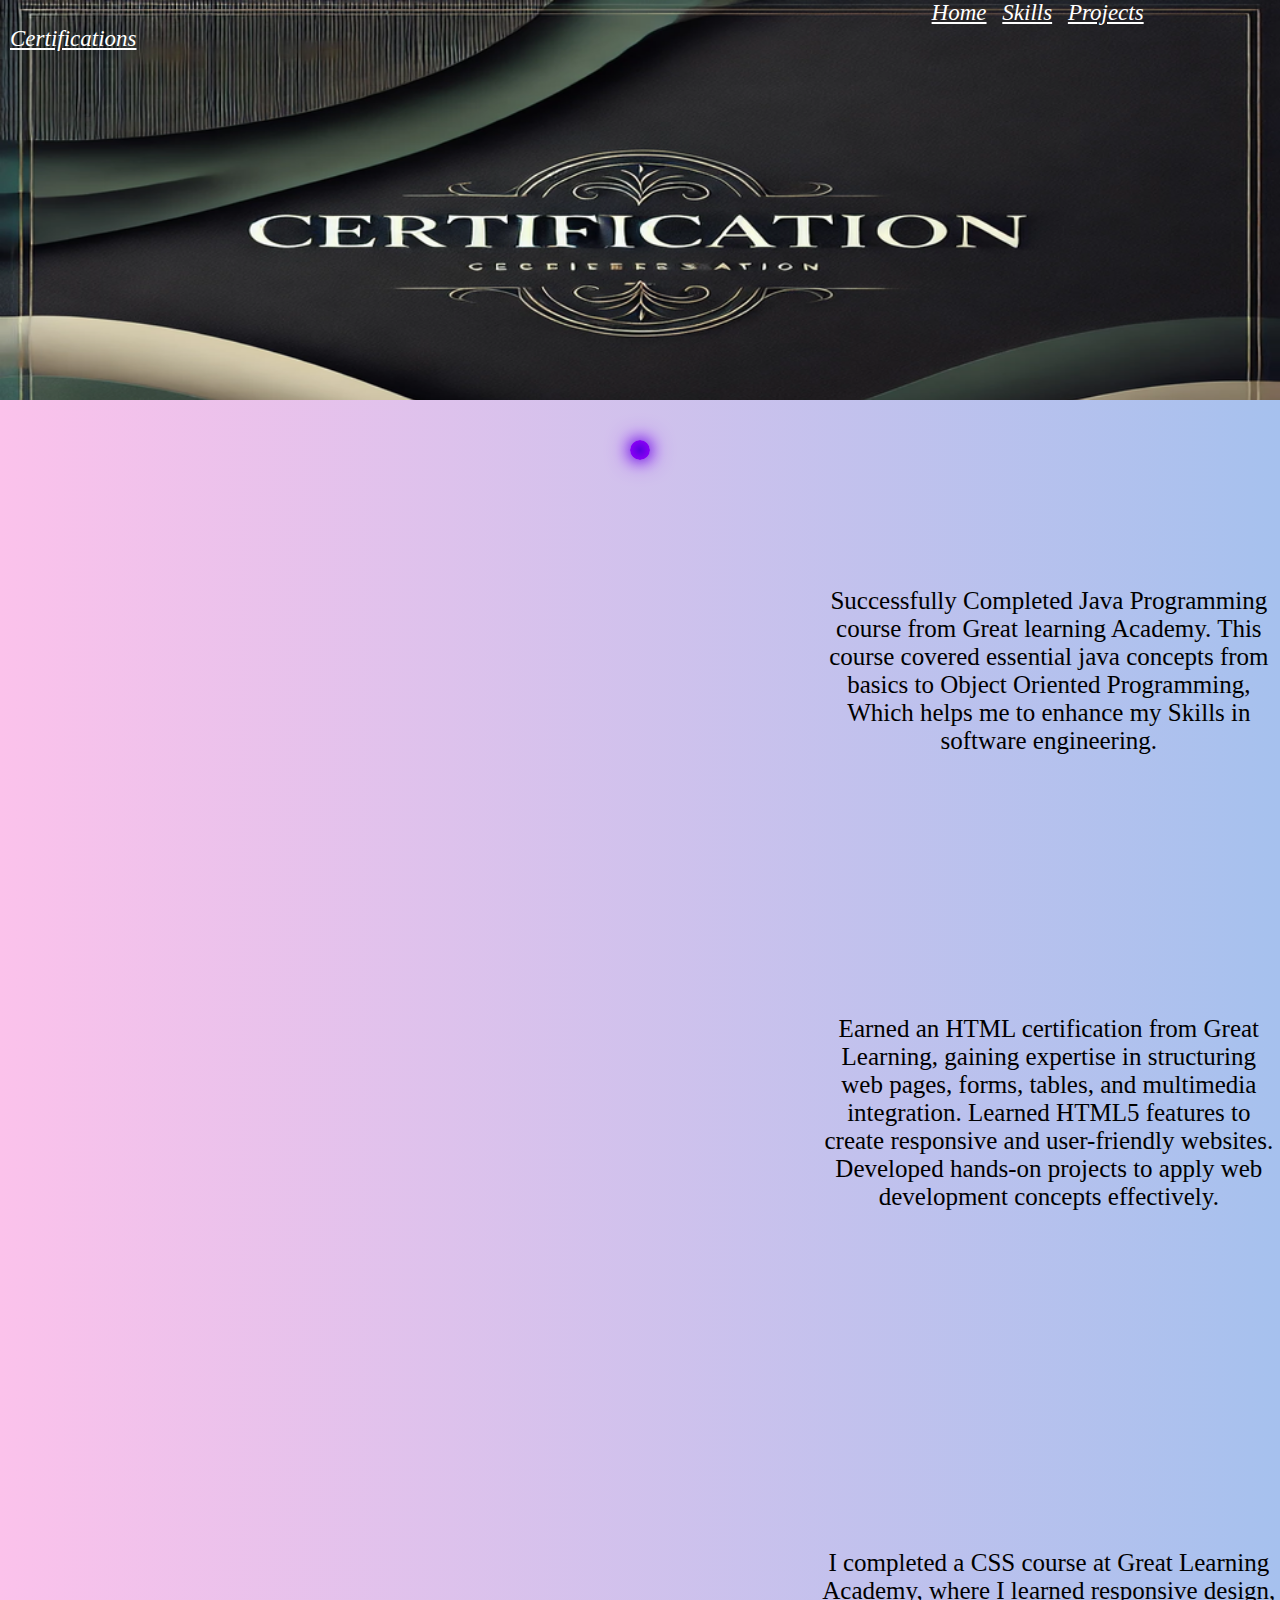
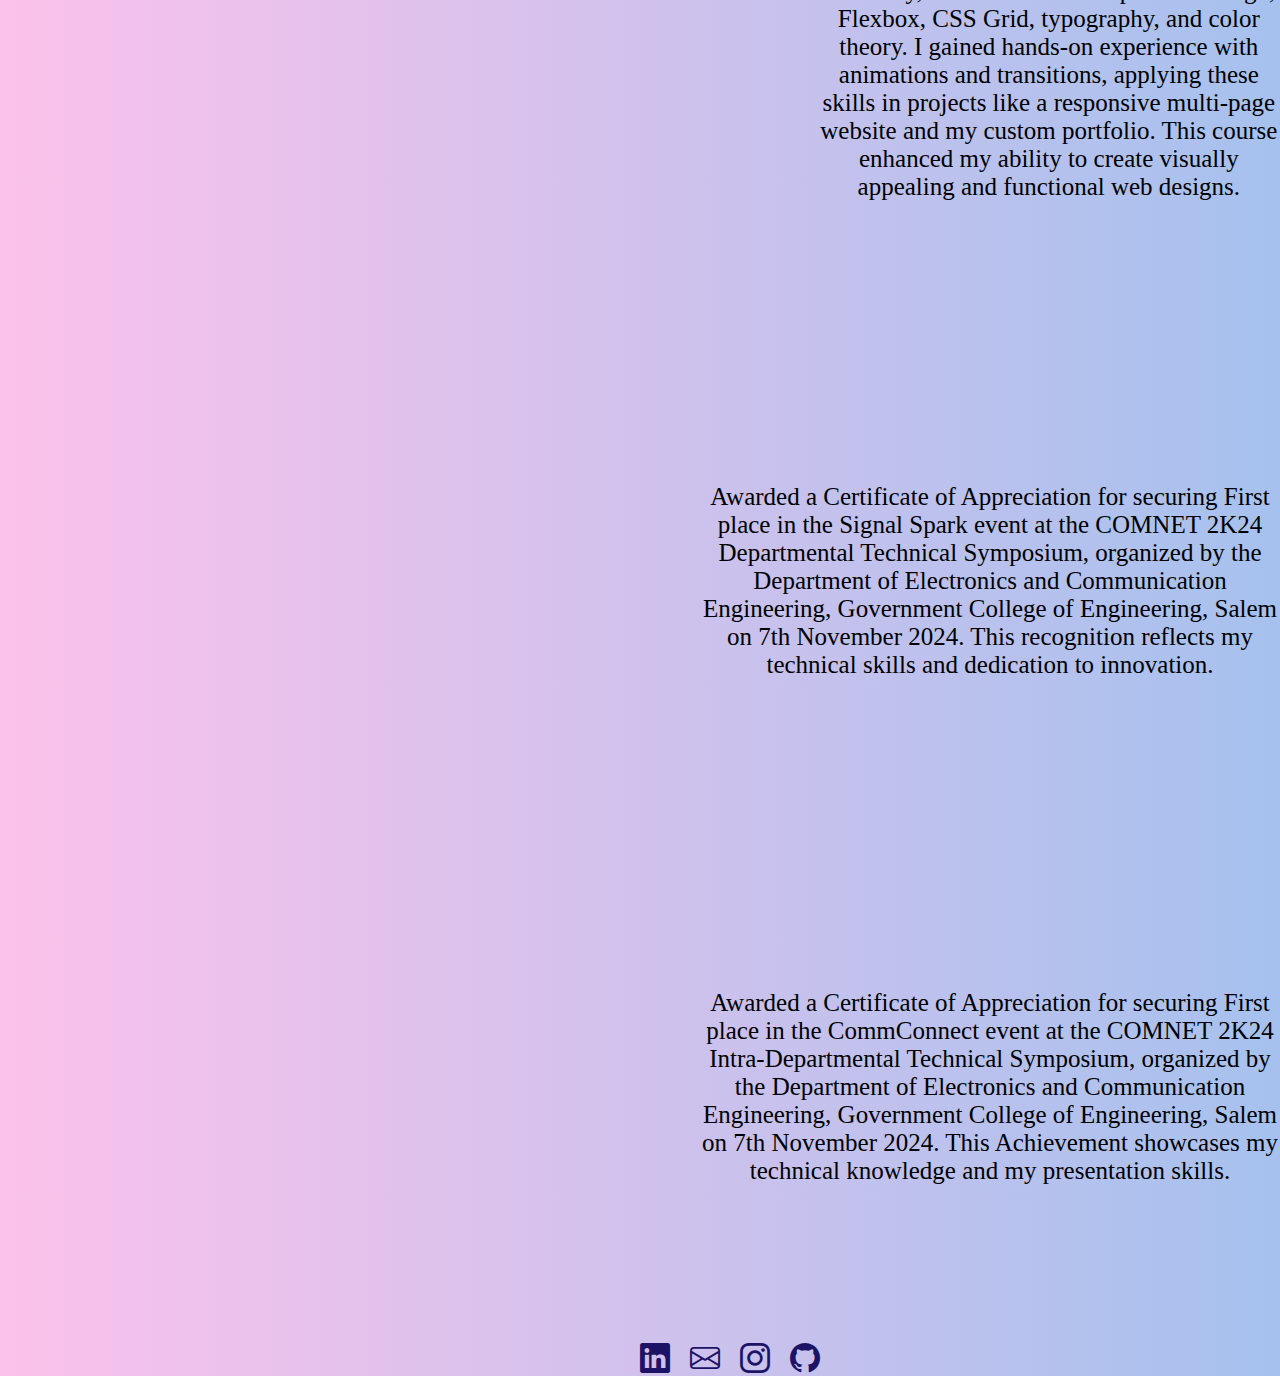
<file: certification.html>
<!DOCTYPE html>
<html lang="en">
<head>
    <meta charset="UTF-8">
    <meta name="viewport" content="width=device-width, initial-scale=1.0">
    <title>Certifications</title>
    <link rel="stylesheet" href="assets/css/certification.css">
    <link rel="stylesheet" href="https://cdn.jsdelivr.net/npm/bootstrap-icons@1.11.3/font/bootstrap-icons.min.css">
    <style>
        body {
          cursor: none;
        }
      
        .custom-cursor {
          position: fixed;
          top: 0;
          left: 0;
          width: 20px;
          height: 20px;
          background: radial-gradient(circle, #5a00e0, #9c00ff);
          border-radius: 50%;
          pointer-events: none;
          transform: translate(-50%, -50%);
          z-index: 9999;
          box-shadow: 0 0 15px #5a00e0, 0 0 25px #9c00ff;
          animation: wiggle 1s infinite ease-in-out alternate; /* Add this line */
        }
      
        .trail {
          position: fixed;
          width: 15px;
          height: 15px;
          background: linear-gradient(45deg, #7a00cc, #c000ff);
          border-radius: 50%;
          pointer-events: none;
          opacity: 0.8;
          transform: translate(-50%, -50%);
          z-index: 9998;
          box-shadow: 0 0 10px #7a00cc, 0 0 18px #c000ff;
        }
      
        @keyframes wiggle {
          0% { transform: translate(-50%, -50%) translate(0px, 0px); }
          25% { transform: translate(-50%, -50%) translate(2px, -2px); }
          50% { transform: translate(-50%, -50%) translate(-2px, 2px); }
          75% { transform: translate(-50%, -50%) translate(2px, 2px); }
          100% { transform: translate(-50%, -50%) translate(-2px, -2px); }
        }
      </style>
      
</head>
<body style="background: linear-gradient(to right, #fbc2eb, #a6c1ee);
    color: black">
    <div class="nav">
    <nav>
        
            
         
        <ul>
        <li><a href="index.html">Home</a></li>
        <li><a href="Skills.html">Skills</a></li>
        <li><a href="projects.html">Projects</a></li>
        <li><a href="certification.html">Certifications</a></li>
      
    
    
    </ul>
    </nav>
    </div>
    <br><br><br>
  
    
    <div class="Java">
        <img src="assets/images/Nithyasri.S (1)_page-0001.jpg" class="hidden" alt="Java">
    
        <p>Successfully Completed Java Programming course from Great learning Academy. This course covered essential java concepts from basics to Object Oriented Programming, Which helps me to enhance my Skills in software engineering.
        </p>
    </div>
    <br><br><br><br>
    <div class="html">
        <img src="assets/images/Nithyasri.S_page-0001.jpg" class="hidden" alt="html">
        <p>Earned an HTML certification from Great Learning, gaining expertise in structuring web pages, forms, tables, and multimedia integration. Learned HTML5 features to create responsive and user-friendly websites. Developed hands-on projects to apply web development concepts effectively.</p>
        
    </div>

    <div class="CSS">
        <img src="assets/images/Nithyasri.S (2)_page-0001.jpg" class="hidden" alt="html">
        <p>I completed a CSS course at Great Learning Academy, where I learned responsive design, Flexbox, CSS Grid, typography, and color theory. I gained hands-on experience with animations and transitions, applying these skills in projects like a responsive multi-page website and my custom portfolio. This course enhanced my ability to create visually appealing and functional web designs.
            
            </p>
        
    </div><br><br><br><br>

    <div class="comnet1">
        <img src="assets/images/comnet1.jpg" class="hidden" alt="project">
        <p>Awarded a Certificate of Appreciation for securing First place in the Signal Spark event at the COMNET 2K24 Departmental Technical Symposium, organized by the Department of Electronics and Communication Engineering, Government College of Engineering, Salem on 7th November 2024. This recognition reflects my technical skills and dedication to innovation. </p>
    </div>
    <br><br><br><br>

    <div class="comnet2">
        <img src="assets/images/comnet2.jpg" class="hidden" alt="presentation">
        <p>Awarded a Certificate of Appreciation for securing First place in the CommConnect event at the COMNET 2K24 Intra-Departmental Technical Symposium, organized by the Department of Electronics and Communication Engineering, Government College of Engineering, Salem on 7th November 2024. This Achievement showcases my technical knowledge and my presentation skills.
        </p>
    </div>
    <div class="icons">
        <a href="https://www.linkedin.com/in/nithyasri-s-b784b2253?lipi=urn%3Ali%3Apage%3Ad_flagship3_profile_view_base_contact_details%3BGLYPvoy%2BQa6bJbvlZ9h%2F0g%3D%3D"><i class="bi bi-linkedin"></i></a>
        <a href="nithyasri.3.3@protosem.tech"><i class="bi bi-envelope"></i></a>
        <a href="https://www.instagram.com/nithya__3765?igsh=eXZxNG90MHprYm1n"><i class="bi bi-instagram"></i></a>
        <a href="https://github.com/Nithyasri-06"><i class="bi bi-github"></i></a>
        </div>
   <!-- Magic Trail Pointer -->
<div class="custom-cursor" id="cursor"></div>

<script>
  const cursor = document.getElementById('cursor');
  let mouseX = window.innerWidth / 2;
  let mouseY = window.innerHeight / 2;

  document.addEventListener('mousemove', (e) => {
    mouseX = e.clientX;
    mouseY = e.clientY;

    createTrail(mouseX, mouseY);
  });

  function animateCursor() {
    cursor.style.left = mouseX + 'px';
    cursor.style.top = mouseY + 'px';
    requestAnimationFrame(animateCursor);
  }

  function createTrail(x, y) {
    const trail = document.createElement('div');
    trail.classList.add('trail');
    trail.style.left = x + 'px';
    trail.style.top = y + 'px';
    document.body.appendChild(trail);

    // Animate the trail (fade out and shrink)
    setTimeout(() => {
      trail.style.transition = 'all 0.5s ease-out';
      trail.style.opacity = 0;
      trail.style.transform = 'translate(-50%, -50%) scale(0)';
    }, 10);

    // Remove trail from DOM after animation
    setTimeout(() => {
      trail.remove();
    }, 500);
  }

  animateCursor();
</script>

    
</body>
</html>
</file>
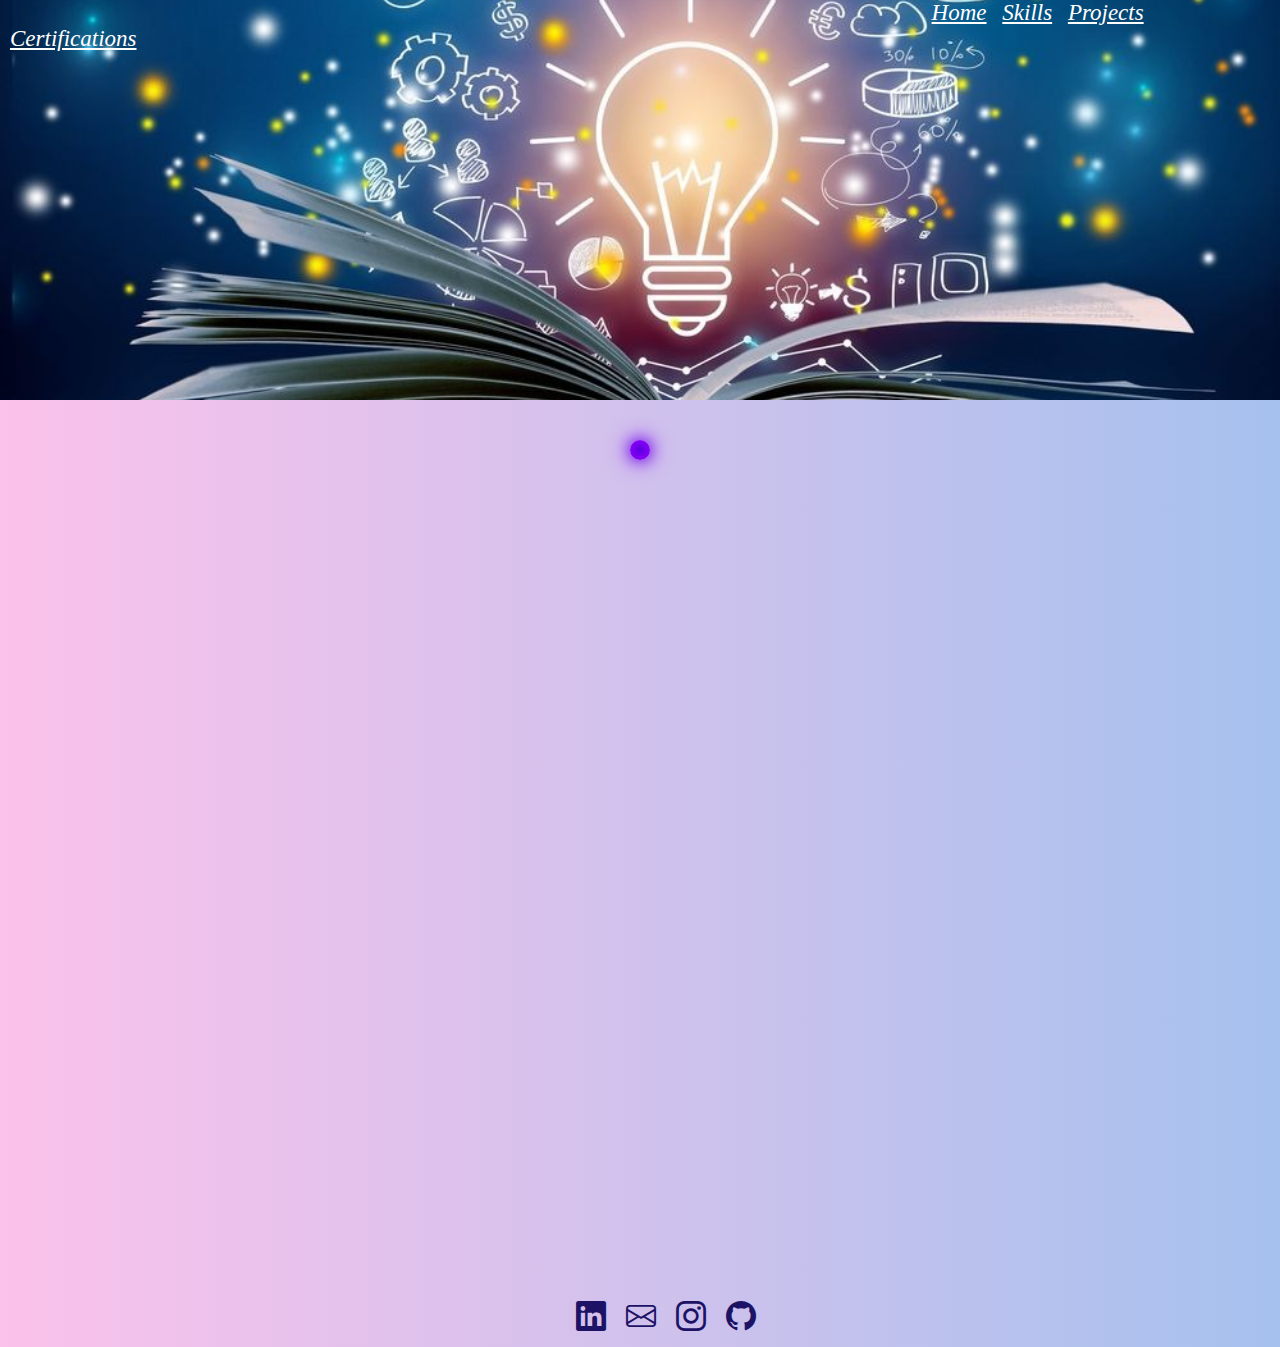
<file: Skills.html>
<!DOCTYPE html>
<html lang="en">
<head>
    <meta charset="UTF-8">
    <meta name="viewport" content="width=device-width, initial-scale=1.0">
    <title>Skills</title>
    <link rel="stylesheet" href="assets/css/skills.css">
    <link rel="stylesheet" href="https://cdn.jsdelivr.net/npm/bootstrap-icons@1.11.3/font/bootstrap-icons.min.css">
    <style>
        body {
          cursor: none;
        }
      
        .custom-cursor {
          position: fixed;
          top: 0;
          left: 0;
          width: 20px;
          height: 20px;
          background: radial-gradient(circle, #5a00e0, #9c00ff);
          border-radius: 50%;
          pointer-events: none;
          transform: translate(-50%, -50%);
          z-index: 9999;
          box-shadow: 0 0 15px #5a00e0, 0 0 25px #9c00ff;
          animation: wiggle 1s infinite ease-in-out alternate; /* Add this line */
        }
      
        .trail {
          position: fixed;
          width: 15px;
          height: 15px;
          background: linear-gradient(45deg, #7a00cc, #c000ff);
          border-radius: 50%;
          pointer-events: none;
          opacity: 0.8;
          transform: translate(-50%, -50%);
          z-index: 9998;
          box-shadow: 0 0 10px #7a00cc, 0 0 18px #c000ff;
        }
      
        @keyframes wiggle {
          0% { transform: translate(-50%, -50%) translate(0px, 0px); }
          25% { transform: translate(-50%, -50%) translate(2px, -2px); }
          50% { transform: translate(-50%, -50%) translate(-2px, 2px); }
          75% { transform: translate(-50%, -50%) translate(2px, 2px); }
          100% { transform: translate(-50%, -50%) translate(-2px, -2px); }
        }
      </style>
      
</head>

<body style="background: linear-gradient(to right, #fbc2eb, #a6c1ee);
    color: black">
    <div class="nav">
    <nav>
    
    <ul>
        <li><a href="index.html">Home</a></li>
        <li><a href="Skills.html">Skills</a></li>
        <li><a href="projects.html">Projects</a></li>
        <li><a href="certification.html">Certifications</a></li>
    
    
    
    </ul>
    </nav>
    </div>
    <div class="images">
        <ul>
            <li><img src="assets/images/java1.jpg" class="image-container"alt="Java"></li>
            <li><img src="assets/images/c++.png" class="image-container" alt="C++"></li>
            <li><img  src="assets/images/html.png" class="image-container"alt="Html"></li>
            <li> <img src="assets/images/css4.png"  class="image-container"alt="CSS"></li>
        </ul>
        </div>
        <div class="icons">
            <a href="https://www.linkedin.com/in/nithyasri-s-b784b2253?lipi=urn%3Ali%3Apage%3Ad_flagship3_profile_view_base_contact_details%3BGLYPvoy%2BQa6bJbvlZ9h%2F0g%3D%3D"><i class="bi bi-linkedin"></i></a>
            <a href="nithyasri.3.3@protosem.tech"><i class="bi bi-envelope"></i></a>
            <a href="https://www.instagram.com/nithya__3765?igsh=eXZxNG90MHprYm1n"><i class="bi bi-instagram"></i></a>
            <a href="https://github.com/Nithyasri-06"><i class="bi bi-github"></i></a>
            </div>
            <!-- Magic Trail Pointer -->
<div class="custom-cursor" id="cursor"></div>

<script>
  const cursor = document.getElementById('cursor');
  let mouseX = window.innerWidth / 2;
  let mouseY = window.innerHeight / 2;

  document.addEventListener('mousemove', (e) => {
    mouseX = e.clientX;
    mouseY = e.clientY;

    createTrail(mouseX, mouseY);
  });

  function animateCursor() {
    cursor.style.left = mouseX + 'px';
    cursor.style.top = mouseY + 'px';
    requestAnimationFrame(animateCursor);
  }

  function createTrail(x, y) {
    const trail = document.createElement('div');
    trail.classList.add('trail');
    trail.style.left = x + 'px';
    trail.style.top = y + 'px';
    document.body.appendChild(trail);

    // Animate the trail (fade out and shrink)
    setTimeout(() => {
      trail.style.transition = 'all 0.5s ease-out';
      trail.style.opacity = 0;
      trail.style.transform = 'translate(-50%, -50%) scale(0)';
    }, 10);

    // Remove trail from DOM after animation
    setTimeout(() => {
      trail.remove();
    }, 500);
  }

  animateCursor();
</script>

</body>
</html>
</file>
<file: assets/css/certification.css>
*{
    margin: 0;
    padding:0;
    animation-name: slideLeft;
    animation-duration: 2s;
    
}
h1{
    font-size: 45px;
    margin-left: 30px;
    
}
.nav{
    background-image: url(../images/resized_image\ \(2\).png);
    background-size: cover;
    width: 100%;
    height: 400px;
    
}

ul,li,h1{
    display: inline;

}
ul a{
    color: white;
    font-style: italic;
}
ul{
    margin-left:72%;
    font-size: 23px;
}
li{
    margin-left: 10px;
    cursor: pointer;
}
a:hover{
    color: rgb(15,102,111);
}

@keyframes slideFromLeft {
    from {
        opacity: 0;
        transform: translateX(-100px);
    }
    to {
        opacity: 1;
        transform: translateX(0);
    }
}
.hidden {
    opacity: 0;
    transform: translateX(-100px);
    animation: slideFromLeft linear forwards;
    animation-timeline: view();
    animation-range: entry 20% cover 45%;
}
.Java{
    
    font-size: 25px;
    display: flex;
    margin-left: 100px;
    width: 50%px;
    height: 50px;
    margin-top: 15%;
    text-align: center;
    align-items: center;
}
.Java img{
    width: 60%;
    height: 500px;
    border-radius: 10px;
    box-shadow: 5px 5px 5px black;
    margin-left: 10px;
    margin-top:8%;
}
.html{
    
    font-size: 25px;
    display: flex;
    margin-left: 100px;
    width: 50%px;
    height: 50px;
    margin-top: 25%;
    
    
    text-align: center;
    align-items: center;
}
.html img{
    width: 60%;
    height: 500px;
    border-radius: 10px;
    box-shadow: 5px 5px 5px black;
    margin-left: 10px;
    margin-top:15%;
}
.CSS{
    
    font-size: 25px;
    display: flex;
    margin-left: 100px;
    width: 50%px;
    height: 50px;
    margin-top: 40%;
    
    
    
    text-align: center;
    align-items: center;
}
.CSS img{
    width: 60%;
    height: 500px;
    border-radius: 10px;
    box-shadow: 5px 5px 5px black;
    margin-left: 10px;
    margin-top:5%;
}
.comnet1{
    
    font-size: 25px;
    display: flex;
    margin-left: 100px;
    text-align: center;
    align-items: center;
    width: 50%px;
    height: 50px;
    margin-top:30%;
    
}
.comnet1 img{
    width:50%;
    height: 500px;
    border-radius: 10px;
    box-shadow: 5px 5px 5px black;
    margin-left: 10px;
    margin-top:50px ;
}
.comnet2{
    
    font-size: 25px;
    display: flex;
    margin-left: 100px;
  text-align: center;
  align-items: center;
    width: 50%px;
    height: 50px;
    margin-top:30%;
    
}
.comnet2 img{
    width: 50%;
    height: 500px;
    border-radius: 10px;
    box-shadow: 5px 5px 5px black;
    margin-left: 10px;
    margin-top: 5px;
}
.icons{
    font-size: 30px;
    display: flex;
    margin-top: 18%;
    align-items: center;
    margin-left: 50%;
    gap: 20px;
    
    
    
    
}
.icons a{
    color: rgb(29, 19, 102);
    
}
</file>
<file: assets/css/skills.css>
*{
    margin: 0;
    padding: 0;
   
}
.nav{
    
        background-image: url(../images/shutterstock_1847661151.jpg.optimal.jpg); /* your latest image */
        background-size: cover;         /* Fit the entire div */
        background-position: center;    /* Center the image */
        background-repeat: no-repeat;   /* No tiling */
        width: 100%;                    /* Full width */
        height: 400px;                  /* Full screen height */
    }
    

.images{
    display: flex;
    align-items: center;
    justify-content: center;
    height: 100vh;
    
}
.images ul{
    display: grid;
    grid-template-columns: repeat(2,1fr);
    gap: 40px;
    list-style: none;
    padding: 0;
    width: 60%;
    height: 60%;
    bottom: 60%;
    margin: auto;
}
.images li{
    display: flex;
    flex-direction: column;
    align-items: center;
}
.images img{
    width: 170px;
    height: 170px;
    border-radius: 20%;
    box-shadow: 10px 10px 10px rgba(20, 7, 114, 0.5);
    transition: 0.4s;
    background: rgba(255,255,255,0.1);
}



ul,li{
    display: inline;
}
ul a{
    color:white;
    font-style: italic;
}
ul{
    margin-left:72%;
    font-size: 23px;
}
li{
    margin-left: 10px;
    cursor: pointer;
}
a:hover{
    color: rgb(15,102,111);
}
.image-container {
    width: 100%; 
    opacity: 0; 
    transform: translateY(-200px); 
    animation: slideInTop 1.5s ease-out forwards;
}

@keyframes slideInTop {
    to {
        transform: translateY(0);
        opacity: 1;
    }
}
.icons{
    font-size: 30px;
    display: flex;
    margin-bottom: 1%;
    align-items: center;
    margin-left: 45%;
    gap: 20px;
}
.icons a{
    color: rgb(29, 19, 102);
}
</file>
